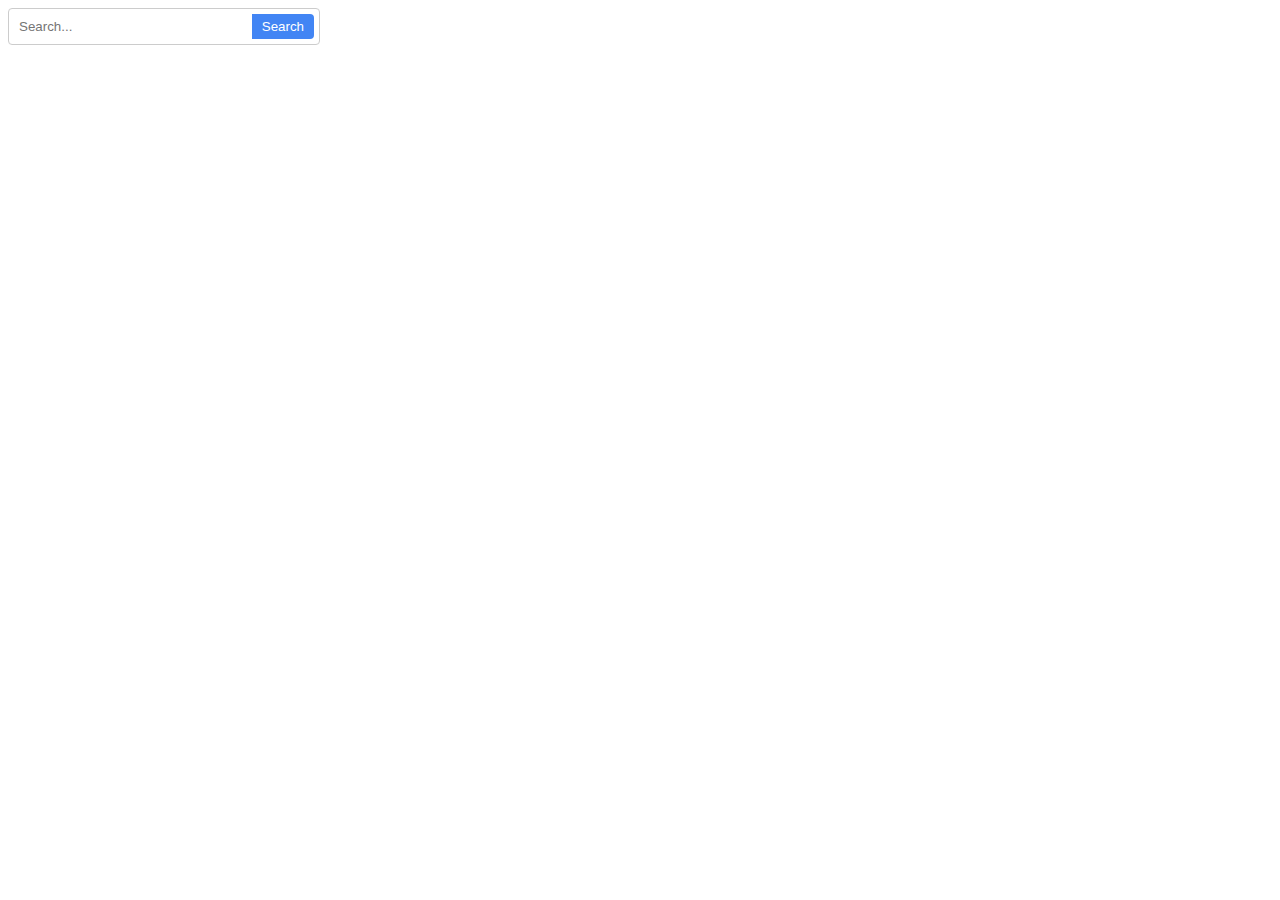
<file: test.html>
<!DOCTYPE html>
<html>
<head>
    <style>
        .search-bar {
            display: flex;
            align-items: center;
            border: 1px solid #ccc;
            border-radius: 4px;
            padding: 5px;
            width: 300px;
        }

        .search-bar input[type="text"] {
            border: none;
            flex: 1;
            padding: 5px;
            outline: none;
        }

        .search-bar button {
            background-color: #4285f4;
            border: none;
            color: white;
            padding: 5px 10px;
            border-radius: 0 4px 4px 0;
            cursor: pointer;
        }
    </style>
</head>
<body>
    <div class="search-bar">
        <input type="text" placeholder="Search...">
        <button type="submit">Search</button>
    </div>
</body>
</html>
</file>
